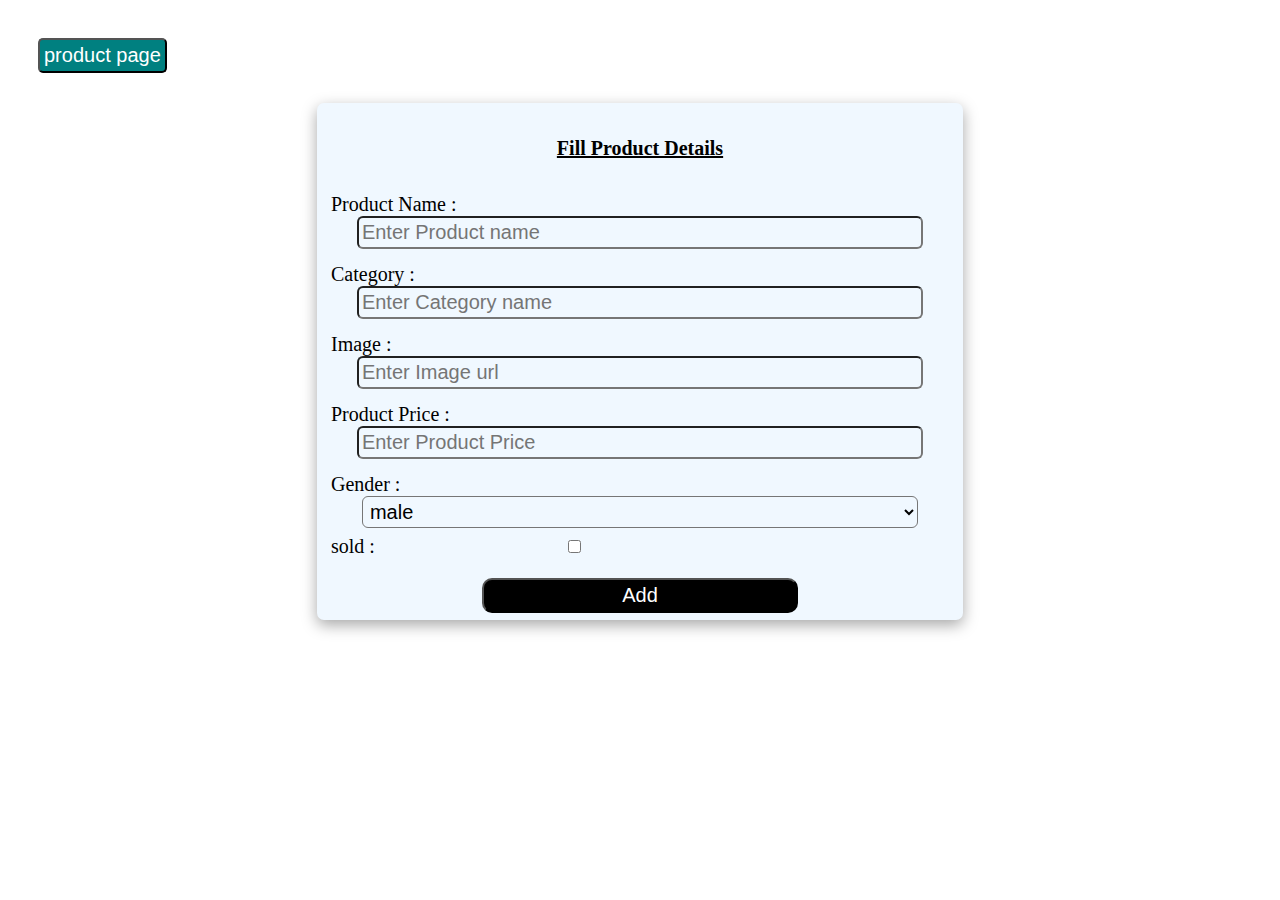
<file: admin.html>
<!DOCTYPE html>
<html lang="en">
<head>
    <meta charset="UTF-8">
    <meta http-equiv="X-UA-Compatible" content="IE=edge">
    <meta name="viewport" content="width=device-width, initial-scale=1.0">
    <title>Ecommerce</title>
    <link rel="stylesheet" href="admin.css">
</head>
<body>
    <div>
        <a href="./products.html"><button>product page </button> </a>
        <form id="formData">
            <h4>Fill Product Details</h4>
            <label >Product Name :
                
                <input id="name" type="text" placeholder="Enter Product name">
            </label>
            <label >Category :
                
                <input id="category" type="text" placeholder="Enter Category name">
            </label>
         <label >Image :

             <input id="image" type="url" placeholder="Enter Image url">
         </label>
            
         <label >Product Price : 

             <input id="price" type="number" placeholder="Enter Product Price">
         </label>
            <label >Gender :
                <select id="gender">
                    <option value="male">male</option>
                    <option value="female">female</option>
                    <option value="other">other</option>
                </select>
            </label>
           <span>sold :
            <input id="sold" type="checkbox"> 
           </span>
            <button id="add">Add</button>
        </form>
    </div>
</body>
<script src="./admin.js">
</script>
</html>
</file>
<file: admin.css>
a>button {
    font-size: 20px;
    padding: 4px;
    margin: 30px;
    background-color: teal;
    color: white;
    border-radius: 5px;
}

button:hover,
#formData>button:hover {
    cursor: pointer;
    color: black;
    background-color: white;
}

#formData>h4 {
    text-align: center;
    text-decoration: underline;
}

#formData {
    border-radius: 7px;
    background-color: aliceblue;
    box-shadow: rgba(0, 0, 0, 0.35) 0px 5px 15px;
    padding: 7px;
    width: 50%;
    margin: auto;
    display: flex;
    flex-direction: column;
    font-size: 20px;
}

#formData>label {
    background-color: aliceblue;
    margin: 7px;
}

#formData>label>input,
#formData>label>select {
    padding: 3px;
    border-radius: 6px;
    width: 90%;
    font-size: 20px;
    background-color: aliceblue;
    display: block;
    margin: auto;
}

#formData>button {
    width: 50%;
    margin: auto;
    margin-top: 20px;
    font-size: 20px;
    padding: 4px;
    background-color: black;
    color: white;
    border-radius: 10px;
}

span {
    font-size: 20px;
    margin-left: 7px;
    width: 40%;
    display: flex;
    justify-content: space-between;
}
</file>
